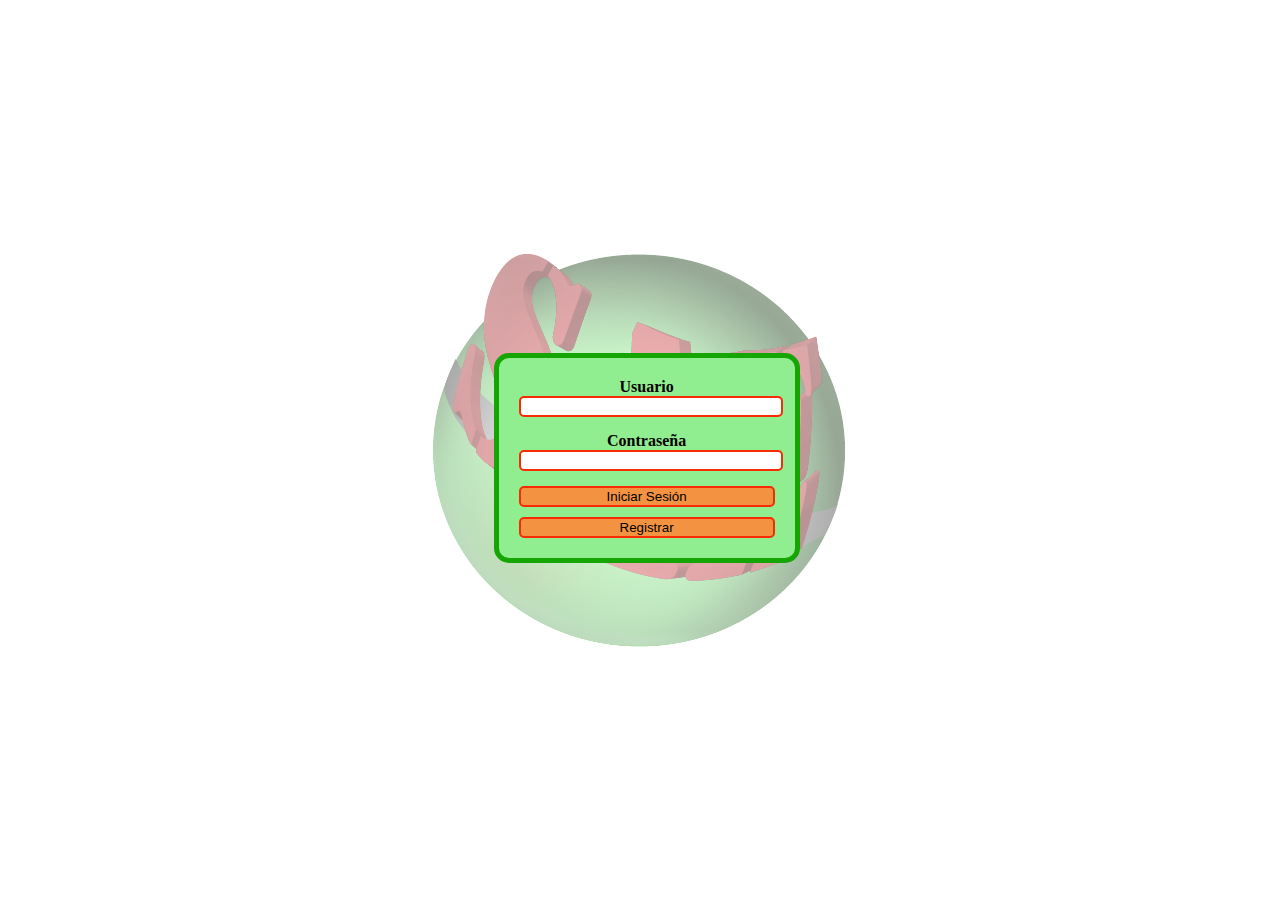
<file: Inicio de sesión SAE/index.html>
﻿<!DOCTYPE html>
<html lang="es">
<meta charset="utf-8">
<head>
	<title>Inicio de Sesión</title>
	<link rel="stylesheet" type="text/css" href="estilos/style.css">
</head>
<body background="images/Logo.png">
	<div class="User">
		<form method="post">
			<label>Usuario</label>
			<input type="text" name="Nombre" maxlength="20"><br>

			<label>Contraseña</label>
			<input type="password" name="Contraseña" maxlength="16">

			<a href="../Panel/PanelAcceso/panelacces.html"><input type="button" name="iniciar sesion" value="Iniciar Sesión" class="submit"></a>
			<a href="../Registrar/registro.html"><input class="registrar" type="button" name="registrar" value="Registrar"></a>
		</form>
	</div>
		
</body>
</html>
</file>
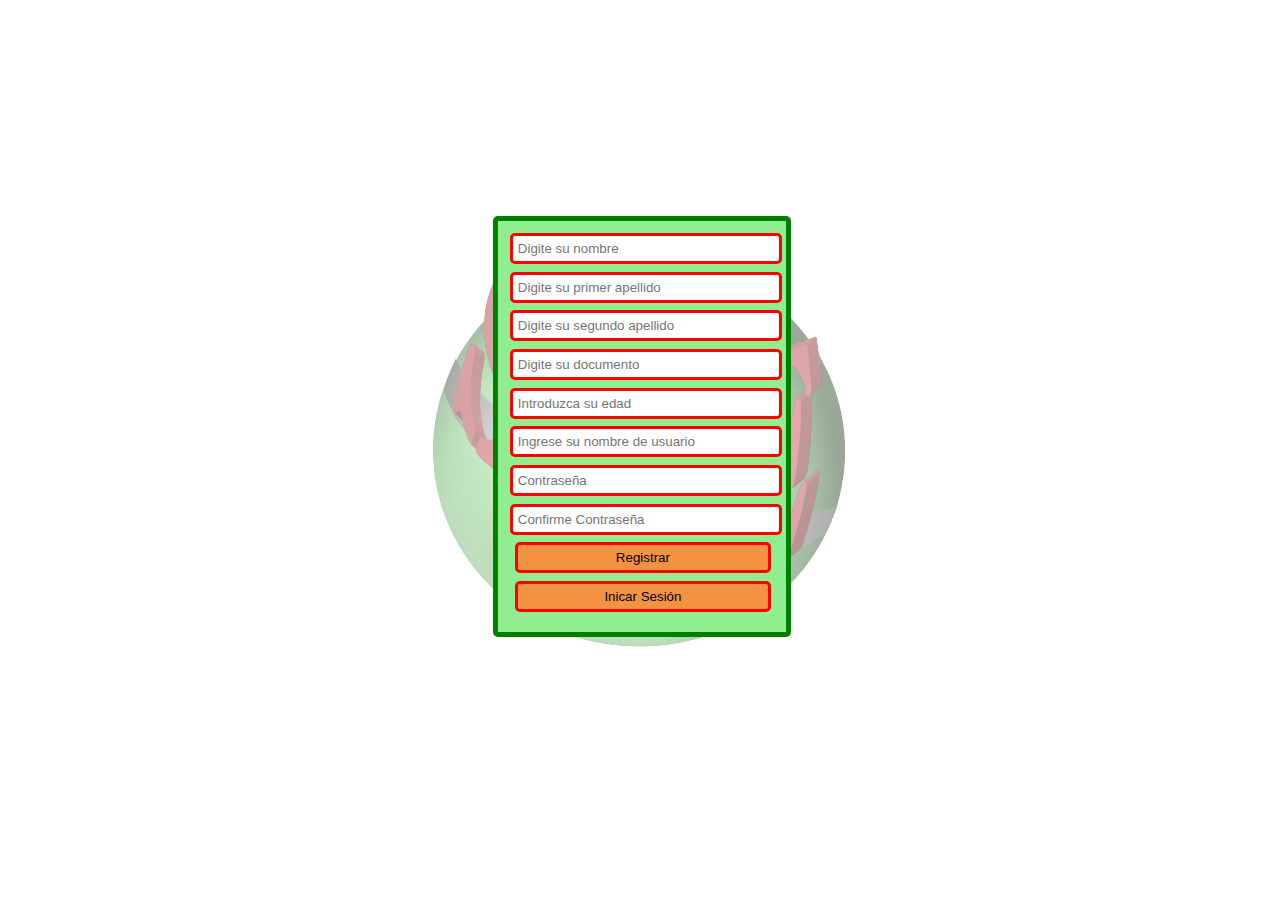
<file: Registrar/registro.html>
<!DOCTYPE html>
<html>
<head>
	<title>Registro</title>
	<meta charset="utf-8">
	<link rel="stylesheet" type="text/css" href="estilos/estilos.css">
</head>
<body background="imagenes/Logo.png">
	<form method="post">
		<input type="text" name="txt" placeholder="Digite su nombre">
		<input type="text" name="txt" placeholder="Digite su primer apellido">
		<input type="text" name="txt" placeholder="Digite su segundo apellido">
		<input type="number" name="txt" placeholder="Digite su documento">
		<input type="number" name="num" maxlength="3" placeholder="Introduzca su edad">
		<input type="text" name="txt" maxlength="20" placeholder="Ingrese su nombre de usuario" required>
		<input type="password" name="txt" maxlength="16" placeholder="Contraseña" required>
		<input type="password" name="txt" maxlength="16" placeholder="Confirme Contraseña" required>
		<input class="submit" type="submit" name="submit" value="Registrar">
		<a href="../Inicio de sesión SAE/index.html"><input class="submit" type="button" name="button" value="Inicar Sesión"></a>
	</form>

</body>
</html>
</file>
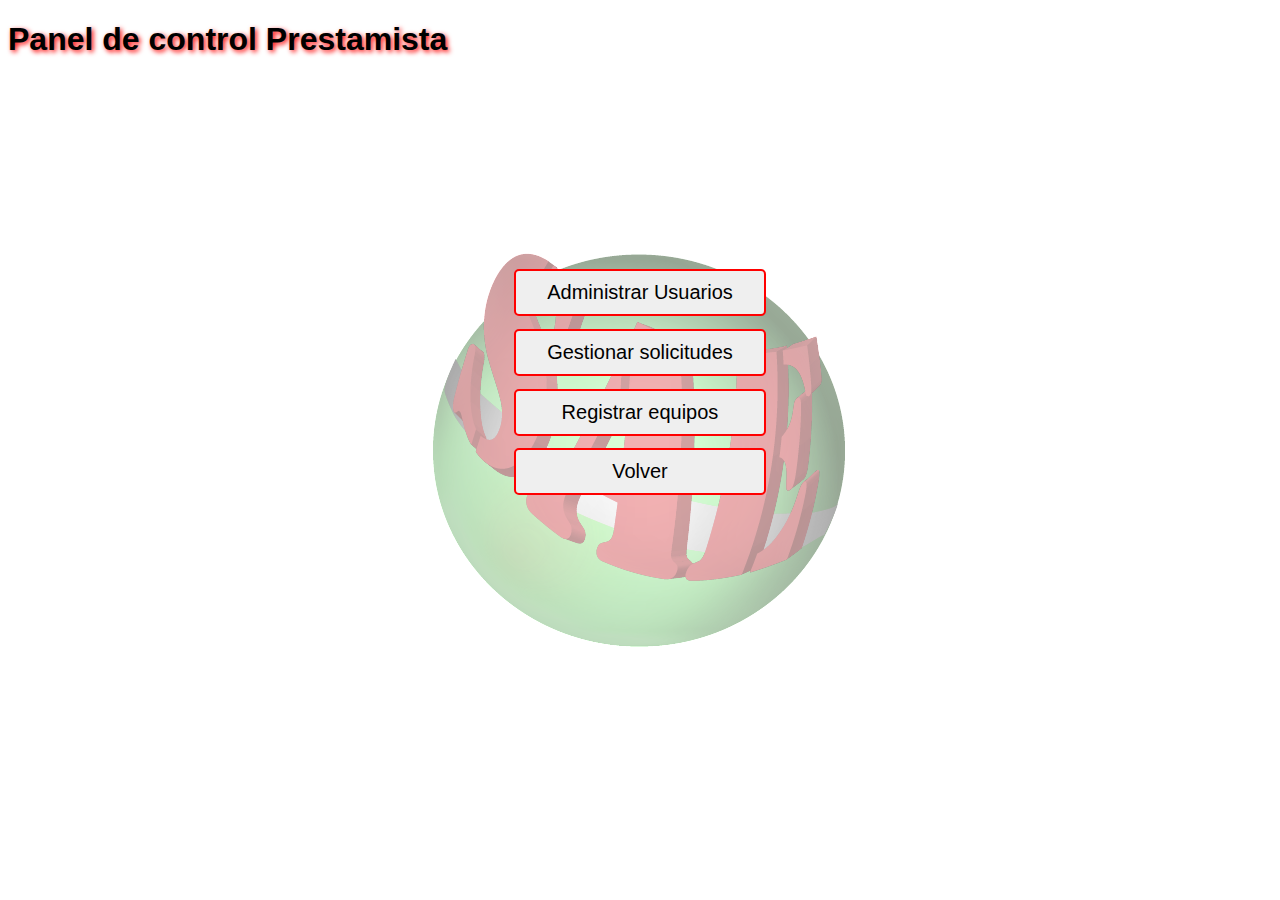
<file: Panel/PanelPrestamista/panelprestamista.html>
<!DOCTYPE html>
<html>
<head>
	<title>Panel del Prestamista</title>
	<meta charset="utf-8">
	<link rel="stylesheet" type="text/css" href="estilos/estilos.css">
</head>
<body background="imagenes/Logo.png">
	<header>
		<h1>Panel de control Prestamista</h1>
	</header>
	<a href="adminusers/adminus.html"><input class="adm" type="button" name="adminusers" value="Administrar Usuarios"><br></a>
	<a href="gessol/gessol.html"><input type="button" name="adminusers" value="Gestionar solicitudes"><br></a>
	<a href="registrarpc/registarpc.html"><input type="button" name="adminusers" value="Registrar equipos"><br></a>
	<a href="../PanelAcceso/panelacces.html"><input type="button" name="adminusers" value="Volver"></a>

</body>
</html>
</file>
<file: Inicio de sesión SAE/estilos/style.css>
form {
	position: absolute;
	top: 37%;
	left: 37%;
	width: 20%;
	border: 5px solid #16A603;
	margin: 20px;
	padding: 20px;
	text-align: center;
	border-radius: 15px;
	opacity: 1;
	background-color: lightgreen;
}

label {
	display: block;
	font-weight: bold;
	font-family: Calibri;
}

input {
	margin-bottom: 15px;
	width: 100%;
	border: 2px solid #F82C02;
	border-radius: 5px;
}

input:focus {
	border: 1px solid green;
}

input:hover {
	background-color: lightgray;
}

.submit {
	margin-bottom: 0px;
	background-color: #F39342;
}

.submit:hover {
	background-color: #F6B075;
	cursor: pointer;
}

body {
	background-repeat: no-repeat;
	background-attachment: fixed;
	background-position: center;
}
.registrar {
	margin-top: 4%;
	margin-bottom: 0%;
}
.registrar {
	margin-bottom: 0px;
	background-color: #F39342;
}

.registrar:hover {
	background-color: #F6B075;
	cursor: pointer;
}
</file>
<file: Registrar/estilos/estilos.css>
body {
	background-repeat: no-repeat;
	background-attachment: fixed;
	background-position: center;
}
input {
	border:3px solid red;
	border-radius: 5px;
	width: 100%;
	margin-bottom: 3%;
	padding: 5px;	
}
form {
	padding: 12px;
	border:5px solid green;
	border-radius: 5px;
	width: 20%;
	padding-right: 20px;
	position: absolute;
	top:24%;
	left: 38.5%;
	background-color: lightgreen;
}
.submit {
	margin-left: 2%;
	background-color: #F39342;
}
.submit:hover {
	background-color: #F6B075;
	cursor: pointer;
}
input:focus {
	border: 1px solid green;
}

input:hover {
	background-color: lightgrey;
}
</file>
<file: Panel/PanelPrestamista/estilos/estilos.css>
h1 {
	font-family: Arial;
	color: black;
	text-shadow: 2px 2px 5px red;
}
body {
	background-repeat: no-repeat;
	background-attachment: fixed;
	background-position: center;
}
input {
	border:2px solid red;
	margin-bottom: 1%;
	margin-left: 40%;
	padding: 10px;
	border-radius: 5px;
	width: 20%;
	font-size: 20px;
}
input:focus {
	border:1px solid green;
}
input:hover {
	background-color: lightgray;
	cursor: pointer;
}
.adm {
	margin-top: 15%;
}
</file>
